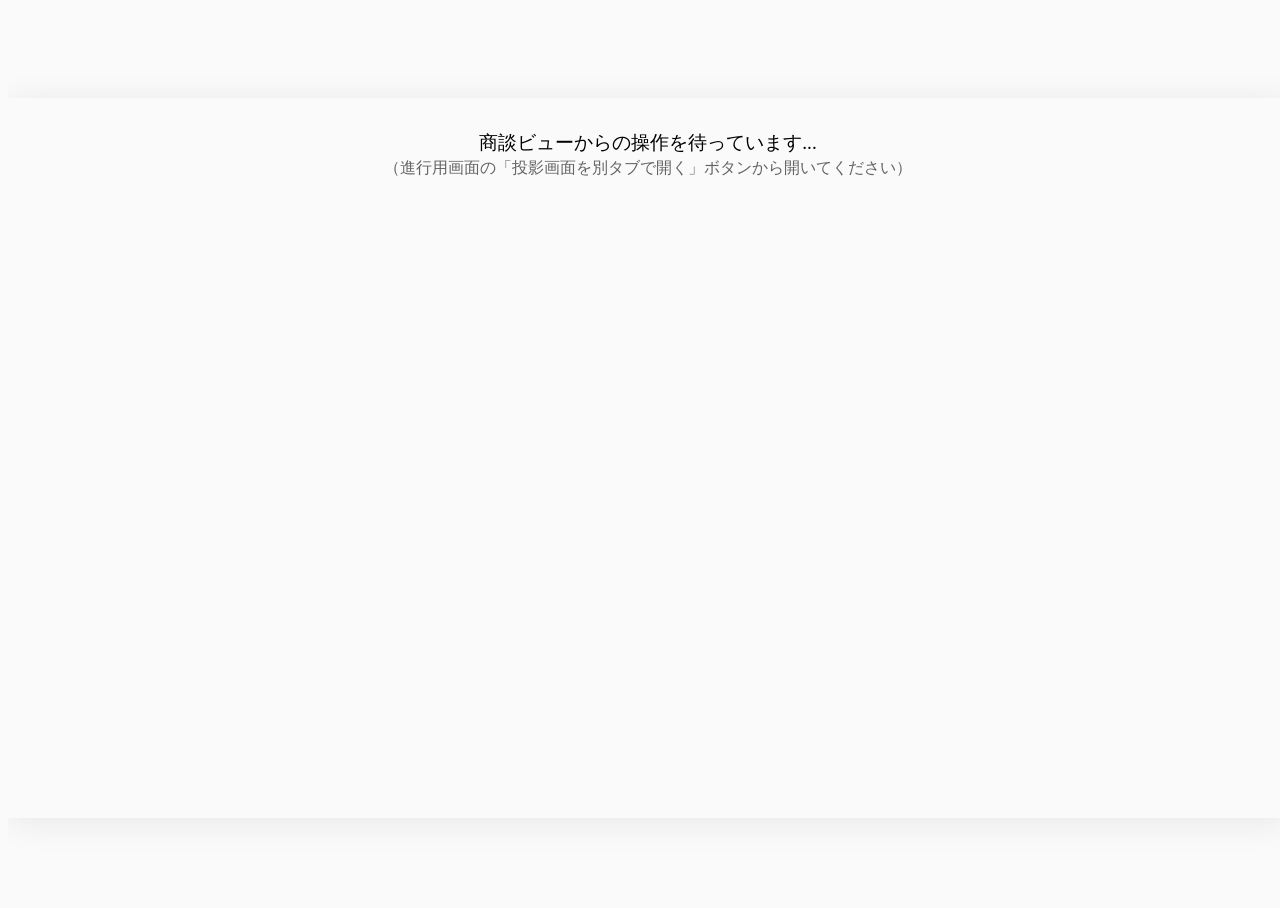
<file: src/index.template.html>
<!DOCTYPE html>
<html lang="ja">
<head>
<meta charset="UTF-8">
<title>Reegle ジラフユニット 商談スライド</title>
<style>__INLINE_CSS__</style>
<style>
/* Audience-specific layout: single slide filling the viewport */
html, body { width: 100%; height: 100%; background: #fafafa; overflow: hidden; }
.viewport {
  width: 100vw; height: 100vh; display: flex; align-items: center; justify-content: center;
  background: #fafafa;
}
.audience-slide {
  width: min(100vw, calc(100vh * 16 / 9));
  height: min(100vh, calc(100vw * 9 / 16));
  box-shadow: 0 4px 32px rgba(0,0,0,0.08);
  background: var(--white);
}
.audience-slide .slide { width: 100%; height: 100%; aspect-ratio: auto; }
.shared-tag { display: none !important; } /* hide the 共通 tag for audience */
.audience-slide .slide .slide-footer .footer-left {
  /* show only "Reegle株式会社", strip the type label */
}
.audience-slide .slide .slide-footer .footer-right { display: none; }
/* No-data indicator */
.wait {
  font-size: 1.2rem; color: var(--sub); padding: 2rem; text-align: center;
}
</style>
</head>
<body>
<div class="viewport">
  <div id="slideHost" class="audience-slide">
    <div class="slide"><div class="slide-inner"><div class="wait">商談ビューからの操作を待っています...<br><small style="opacity:0.6">（進行用画面の「投影画面を別タブで開く」ボタンから開いてください）</small></div></div></div>
  </div>
</div>

<script>const IMAGES = __INLINE_IMAGES__;</script>
<script>const SLIDES_DATA = __INLINE_SLIDES__;</script>
<script>__INLINE_RENDERER__</script>
<script>
// Audience: state is driven by BroadcastChannel from presenter
let state = { type: 'municipal', index: 0 };
const host = document.getElementById('slideHost');

function paint() {
  const slides = SLIDES_DATA[state.type] || [];
  const slide = slides[state.index];
  // INTERNAL guard — if requested slide is internal, ignore the update entirely
  if (slide && slide._internal) return;
  const slideEl = document.createElement('div');
  slideEl.style.width = '100%';
  slideEl.style.height = '100%';
  host.innerHTML = '';
  host.appendChild(slideEl);
  // Page count: exclude cover AND internal slides
  const visibleSlides = slides.filter(s => s.kind !== 'cover' && !s._internal);
  const visibleIndex = visibleSlides.indexOf(slide);
  const pageInfo = slide && slide.kind !== 'cover' ? `${visibleIndex + 1} / ${visibleSlides.length}` : '';
  const typeLabel = '';  // audience view: hide type label for politeness
  const coverEyebrow = TYPE_META[state.type] ? TYPE_META[state.type].coverEyebrow : '';
  renderSlide(slideEl, slide, { typeLabel, pageInfo, coverEyebrow });
}

// Sync via BroadcastChannel
try {
  const bc = new BroadcastChannel('reegle-present');
  bc.onmessage = ev => {
    if (ev.data && ev.data.kind === 'state') {
      state = ev.data.state;
      paint();
    } else if (ev.data && ev.data.kind === 'hello-back') {
      // Presenter responded with current state
      state = ev.data.state;
      paint();
    }
  };
  // Announce ourselves so the presenter sends current state
  bc.postMessage({ kind: 'hello' });
} catch (e) {
  document.querySelector('.wait').textContent = 'お使いのブラウザは同期機能（BroadcastChannel）に対応していません';
}

// Allow keyboard nav also from audience view (optional)
window.addEventListener('keydown', e => {
  if (e.key === 'ArrowRight' || e.key === 'ArrowLeft') {
    try {
      const bc = new BroadcastChannel('reegle-present');
      bc.postMessage({ kind: 'nav', dir: e.key === 'ArrowRight' ? 1 : -1 });
    } catch {}
  }
});
</script>
</body>
</html>
</file>
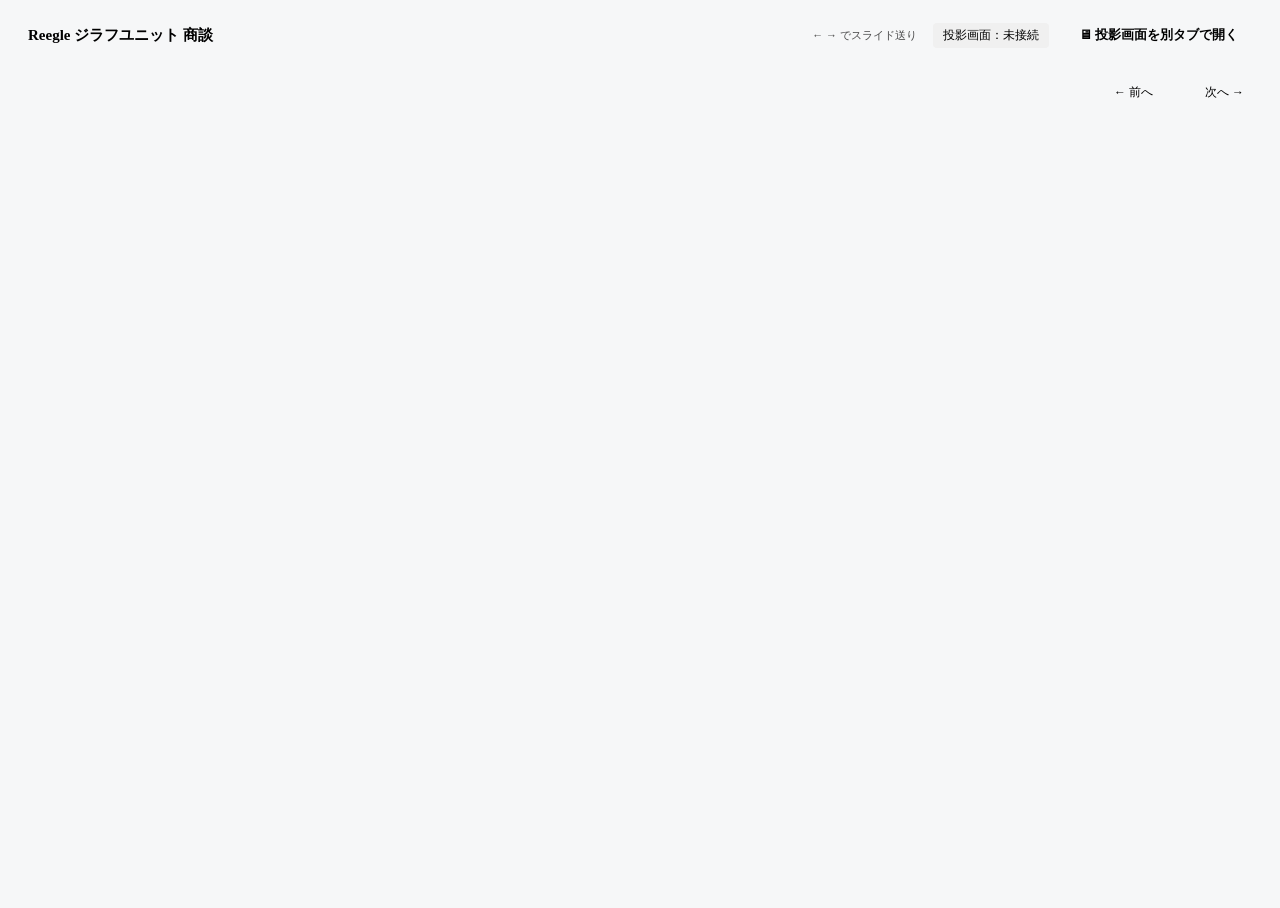
<file: src/present.template.html>
<!DOCTYPE html>
<html lang="ja">
<head>
<meta charset="UTF-8">
<title>進行用｜Reegle ジラフユニット 商談</title>
<style>__INLINE_CSS__</style>
<style>
/* Presenter-specific layout */
html, body { height: 100%; background: #f6f7f8; overflow: hidden; }
.app {
  display: grid;
  grid-template-rows: auto 1fr;
  height: 100vh;
}

/* Top bar: type switcher + global controls */
.topbar {
  display: flex; align-items: center; gap: 16px;
  padding: 10px 20px; background: var(--white);
  border-bottom: 1px solid var(--line);
  font-family: var(--font-jp);
}
.brand { font-weight: bold; color: var(--green-dk); font-size: 15px; margin-right: 12px; }
.type-switcher { display: flex; gap: 6px; }
.type-btn {
  padding: 7px 14px; font-size: 13px; font-family: var(--font-jp);
  border: 1px solid var(--line); border-radius: 6px;
  background: var(--white); color: var(--ink); cursor: pointer;
  transition: all 0.15s;
}
.type-btn:hover { background: var(--green-lt); }
.type-btn.active {
  background: var(--green-dk); color: var(--white); border-color: var(--green-dk); font-weight: bold;
}
.spacer { flex: 1; }
.sync-status {
  font-size: 12px; padding: 4px 10px; border-radius: 4px;
  background: #f0f0f0; color: var(--sub);
}
.sync-status.live { background: #e8f5e9; color: #1b5e20; }
.btn-projector {
  padding: 8px 14px; font-size: 13px; font-family: var(--font-jp);
  background: var(--green-dk); color: var(--white);
  border: none; border-radius: 6px; cursor: pointer; font-weight: bold;
}
.btn-projector:hover { background: var(--green); }

/* Main two-pane layout */
.main {
  display: grid;
  grid-template-columns: 1fr 1.5fr;
  gap: 16px;
  padding: 16px;
  overflow: hidden;
}

/* Left: script list */
.script-pane {
  background: var(--white); border-radius: 8px; border: 1px solid var(--line);
  overflow-y: auto; padding: 12px;
}
.script-block {
  padding: 12px 14px; margin-bottom: 8px; border-radius: 6px;
  border: 1px solid transparent; cursor: pointer;
  transition: all 0.15s;
}
.script-block:hover { background: var(--green-lt); }
.script-block.active {
  background: #fff8e1; border-color: #f9c948; box-shadow: 0 0 0 2px rgba(249,201,72,0.2);
}
.script-section-tag {
  display: inline-block; padding: 2px 8px; font-size: 11px; font-weight: bold;
  background: var(--green-lt); color: var(--green-dk); border-radius: 3px;
  margin-right: 8px;
}
.script-shared-tag {
  display: inline-block; padding: 2px 6px; font-size: 10px;
  background: #f0f0f0; color: var(--sub); border-radius: 3px;
}
.script-internal-tag {
  display: inline-block; padding: 2px 8px; font-size: 10px; font-weight: bold;
  background: #FEE9E2; color: #9E3621; border-radius: 3px; margin-left: 4px;
  letter-spacing: 0.05em;
}
.script-block.internal {
  background: #FBF3F0;
  border-left: 3px solid #C8492C;
}
.script-block.internal:hover { background: #F6E8E2; }
.script-block.internal.active {
  background: #FBE8E1; border-color: #C8492C;
  box-shadow: 0 0 0 2px rgba(200,73,44,0.15);
}
.script-block.internal .script-section-tag {
  background: #FEE9E2; color: #9E3621;
}
.preview-internal-placeholder {
  width: 100%; height: 100%; aspect-ratio: 16/9;
  background: #FBF3F0;
  border: 2px dashed #C8492C;
  display: flex; flex-direction: column; align-items: center; justify-content: center;
  padding: 4cqw; text-align: center; color: #9E3621;
  font-family: 'BIZ UDPGothic', sans-serif;
}
.preview-internal-placeholder .lock-icon {
  font-size: 4cqw; margin-bottom: 1.5cqw; opacity: 0.6;
}
.preview-internal-placeholder .internal-h {
  font-family: 'Noto Serif JP', serif;
  font-size: 2.2cqw; font-weight: 700; margin-bottom: 1cqw; color: #9E3621;
}
.preview-internal-placeholder .internal-d {
  font-size: 1.2cqw; line-height: 1.7; color: #6B4839; max-width: 80%;
}
.script-num { font-size: 11px; color: var(--sub); margin-right: 6px; }
.script-title { display: inline; font-size: 13px; font-weight: bold; color: var(--ink); }
.script-body {
  margin-top: 8px; font-size: 13px; line-height: 1.65; color: var(--ink);
  white-space: pre-wrap;
}
.script-body p { margin: 0 0 0.5em; }
.script-body strong { color: var(--green-dk); }
.script-body h3, .script-body .sub-h {
  font-size: 12px; font-weight: bold; color: var(--green-dk);
  margin: 0.8em 0 0.3em; border-left: 2px solid var(--green); padding-left: 6px;
}

/* Right: slide preview + controls */
.preview-pane { display: flex; flex-direction: column; gap: 10px; min-width: 0; }
.preview-meta {
  display: flex; align-items: center; gap: 12px;
  font-size: 12px; color: var(--sub);
}
.preview-meta .meta-strong { color: var(--ink); font-weight: bold; }
.preview-wrap {
  background: var(--white); border-radius: 8px; border: 1px solid var(--line);
  padding: 10px; flex: 1; display: flex; align-items: center; justify-content: center;
  overflow: hidden;
}
.preview-slide { width: 100%; max-width: 100%; max-height: 100%; aspect-ratio: 16/9; }
.preview-slide .slide { width: 100%; height: 100%; aspect-ratio: auto; }

/* Nav controls */
.nav-controls { display: flex; gap: 8px; align-items: center; }
.nav-btn {
  padding: 6px 12px; font-size: 12px; font-family: var(--font-jp);
  background: var(--white); color: var(--ink);
  border: 1px solid var(--line); border-radius: 5px; cursor: pointer;
}
.nav-btn:hover { background: var(--green-lt); border-color: var(--green); }
.nav-btn:disabled { opacity: 0.4; cursor: not-allowed; }
.nav-counter { font-size: 12px; color: var(--sub); padding: 0 6px; }

/* Keyboard hint */
.kb-hint { font-size: 11px; color: var(--sub); opacity: 0.7; }
</style>
</head>
<body>
<div class="app">

  <div class="topbar">
    <div class="brand">Reegle ジラフユニット 商談</div>
    <div class="type-switcher" id="typeSwitcher"></div>
    <div class="spacer"></div>
    <div class="kb-hint">← → でスライド送り</div>
    <div class="sync-status" id="syncStatus">投影画面：未接続</div>
    <button class="btn-projector" id="btnProjector">🖥 投影画面を別タブで開く</button>
  </div>

  <div class="main">

    <div class="script-pane" id="scriptPane"></div>

    <div class="preview-pane">
      <div class="preview-meta">
        <span id="metaSection" class="meta-strong"></span>
        <span id="metaPage"></span>
        <div style="flex:1"></div>
        <div class="nav-controls">
          <button class="nav-btn" id="btnPrev">← 前へ</button>
          <span class="nav-counter" id="navCounter"></span>
          <button class="nav-btn" id="btnNext">次へ →</button>
        </div>
      </div>
      <div class="preview-wrap"><div class="preview-slide" id="previewSlide"></div></div>
    </div>

  </div>
</div>

<script>const IMAGES = __INLINE_IMAGES__;</script>
<script>const SLIDES_DATA = __INLINE_SLIDES__;</script>
<script>const SCRIPTS_DATA = __INLINE_SCRIPTS__;</script>
<script>__INLINE_RENDERER__</script>

<script>
// ===== Presenter state =====
const state = {
  type: 'municipal',
  index: 0,
};

// ===== BroadcastChannel setup =====
let bc = null;
let audienceConnected = false;
try {
  bc = new BroadcastChannel('reegle-present');
  bc.onmessage = ev => {
    if (!ev.data) return;
    if (ev.data.kind === 'hello') {
      // Audience tab announced itself — respond with current state and mark connected
      audienceConnected = true;
      updateSyncStatus();
      sendState('hello-back');
    } else if (ev.data.kind === 'nav') {
      navigate(ev.data.dir);
    }
  };
} catch {}

function sendState(kind = 'state') {
  if (!bc) return;
  bc.postMessage({ kind, state: { type: state.type, index: state.index } });
}
function updateSyncStatus() {
  const el = document.getElementById('syncStatus');
  if (audienceConnected) {
    el.textContent = '投影画面：接続中';
    el.classList.add('live');
  } else {
    el.textContent = '投影画面：未接続';
    el.classList.remove('live');
  }
}

// ===== Type switcher =====
function renderTypeSwitcher() {
  const host = document.getElementById('typeSwitcher');
  host.innerHTML = '';
  Object.keys(TYPE_META).forEach(t => {
    const btn = document.createElement('button');
    btn.className = 'type-btn' + (t === state.type ? ' active' : '');
    btn.textContent = TYPE_META[t].label;
    btn.onclick = () => switchType(t);
    host.appendChild(btn);
  });
}
function switchType(t) {
  state.type = t;
  state.index = 0;
  renderTypeSwitcher();
  renderScriptList();
  paintPreview();
  scrollActiveIntoView();
  sendState();
}

// ===== Script formatting =====
function formatScript(raw) {
  if (!raw) return '';
  // Convert markdown-ish patterns to HTML
  // 1. Sub-headings (## **Q1：...**)
  let s = raw.replace(/^##\s*\*\*(.+?)\*\*\s*$/gm, '<div class="sub-h">$1</div>');
  // 2. Bold (**xxx**)
  s = s.replace(/\*\*([^*]+?)\*\*/g, '<strong>$1</strong>');
  // 3. Bullet lines starting with "- "
  s = s.replace(/^- (.+)$/gm, '・$1');
  // 4. Paragraphs (split by blank line)
  const paragraphs = s.split(/\n\n+/).map(p => {
    if (p.includes('class="sub-h"')) return p;
    return '<p>' + p.replace(/\n/g, '<br>') + '</p>';
  });
  return paragraphs.join('');
}

// ===== Script list =====
function renderScriptList() {
  const pane = document.getElementById('scriptPane');
  pane.innerHTML = '';
  const slides = SLIDES_DATA[state.type] || [];
  const scripts = SCRIPTS_DATA[state.type] || {};
  slides.forEach((slide, i) => {
    const block = document.createElement('div');
    const internalClass = slide._internal ? ' internal' : '';
    block.className = 'script-block' + (i === state.index ? ' active' : '') + internalClass;
    block.dataset.idx = i;
    const sec = slide._section;
    const sectionLabel = SECTION_LABELS[sec] || sec;
    const scriptText = scripts[sec] || '';
    const shared = slide._shared ? '<span class="script-shared-tag">共通</span>' : '';
    const internalTag = slide._internal ? '<span class="script-internal-tag">🔒 内部資料 ／ 投影されません</span>' : '';
    const header = `
      <div>
        <span class="script-num">${String(i+1).padStart(2,'0')}</span>
        <span class="script-section-tag">${escHtml(sectionLabel)}</span>
        ${shared}${internalTag}
      </div>
    `;
    const body = scriptText ? `<div class="script-body">${formatScript(scriptText)}</div>` : '';
    block.innerHTML = header + body;
    block.onclick = () => {
      state.index = i;
      markActive();
      paintPreview();
      // INTERNAL: do not push state to audience — they stay on the last visible slide
      if (!slide._internal) sendState();
    };
    pane.appendChild(block);
  });
}
function markActive() {
  document.querySelectorAll('.script-block').forEach((b, i) => {
    b.classList.toggle('active', i === state.index);
  });
}
function scrollActiveIntoView() {
  const active = document.querySelector('.script-block.active');
  if (active) active.scrollIntoView({ behavior: 'smooth', block: 'center' });
}

// ===== Preview =====
function paintPreview() {
  const slides = SLIDES_DATA[state.type] || [];
  const slide = slides[state.index];
  const host = document.getElementById('previewSlide');
  const typeLabel = TYPE_META[state.type] ? TYPE_META[state.type].label : '';
  const coverEyebrow = TYPE_META[state.type] ? TYPE_META[state.type].coverEyebrow : '';

  if (slide && slide._internal) {
    // Internal slide: render the placeholder, no actual slide
    host.innerHTML = `
      <div class="preview-internal-placeholder">
        <div class="lock-icon">🔒</div>
        <div class="internal-h">内部資料 ／ 投影されません</div>
        <div class="internal-d">このセクションは営業側のカンペとして台本を残してあります。<br>投影画面（先方の画面）には表示されません。</div>
      </div>
    `;
    document.getElementById('metaSection').textContent = (SECTION_LABELS[slide._section] || '') + ' （内部資料）';
    document.getElementById('metaPage').textContent = `${state.index + 1} / ${slides.length}`;
    document.getElementById('navCounter').textContent = `${state.index + 1} / ${slides.length}`;
    document.getElementById('btnPrev').disabled = state.index === 0;
    document.getElementById('btnNext').disabled = state.index === slides.length - 1;
    return;
  }

  // Page count: exclude cover AND internal slides
  const visibleSlides = slides.filter(s => s.kind !== 'cover' && !s._internal);
  const visibleIndex = visibleSlides.indexOf(slide);
  const pageInfo = slide && slide.kind !== 'cover' ? `${visibleIndex + 1} / ${visibleSlides.length}` : '';
  renderSlide(host, slide, { typeLabel, pageInfo, coverEyebrow });
  document.getElementById('metaSection').textContent = SECTION_LABELS[slide._section] || '';
  document.getElementById('metaPage').textContent = `${state.index + 1} / ${slides.length}`;
  document.getElementById('navCounter').textContent = `${state.index + 1} / ${slides.length}`;
  document.getElementById('btnPrev').disabled = state.index === 0;
  document.getElementById('btnNext').disabled = state.index === slides.length - 1;
}

// ===== Navigation =====
function navigate(dir) {
  const slides = SLIDES_DATA[state.type] || [];
  const next = state.index + dir;
  if (next < 0 || next >= slides.length) return;
  state.index = next;
  const slide = slides[state.index];
  markActive();
  paintPreview();
  scrollActiveIntoView();
  // INTERNAL guard: don't push state to audience when on internal
  if (!slide._internal) sendState();
}

// ===== Wiring =====
document.getElementById('btnPrev').onclick = () => navigate(-1);
document.getElementById('btnNext').onclick = () => navigate(1);
document.getElementById('btnProjector').onclick = () => {
  // Open audience view in a new tab; user then shares THAT tab in Zoom
  const win = window.open('index.html', 'reegle-audience');
  if (!win) {
    alert('ポップアップがブロックされました。ブラウザの設定で許可してください。');
    return;
  }
  // Optimistic: mark as soon-to-connect
  setTimeout(() => { sendState(); }, 700);
};
window.addEventListener('keydown', e => {
  if (e.target.tagName === 'INPUT' || e.target.tagName === 'TEXTAREA') return;
  if (e.key === 'ArrowRight') { navigate(1); e.preventDefault(); }
  else if (e.key === 'ArrowLeft') { navigate(-1); e.preventDefault(); }
});

function escHtml(s) {
  return String(s).replace(/&/g, '&amp;').replace(/</g, '&lt;').replace(/>/g, '&gt;');
}

// ===== Init =====
renderTypeSwitcher();
renderScriptList();
paintPreview();
updateSyncStatus();
</script>
</body>
</html>
</file>
